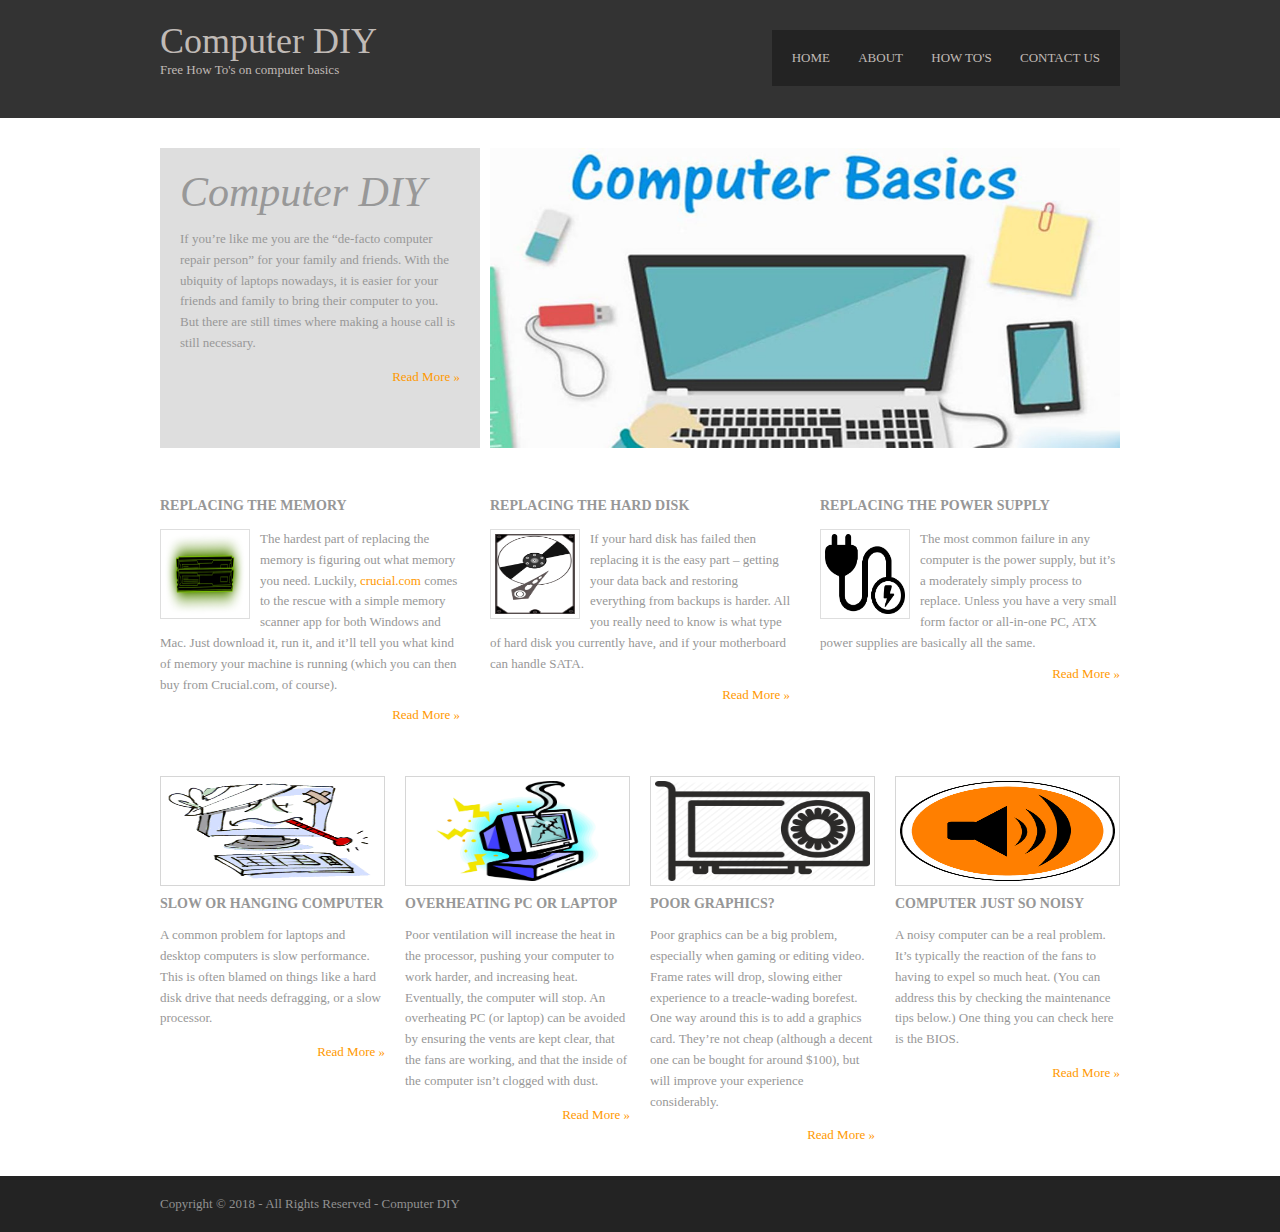
<file: index.html>
<!DOCTYPE html>
<html lang="en" dir="ltr">
  <head>
    <title>Computer DIY - Home</title>
    <meta charset="UTF-8">
    <link rel="stylesheet" href="styles/layout.css" />
    <script type="text/javascript" src="http://code.jquery.com/jquery-1.7.1.min.js"></script>
</head>
<body>
<div class="wrapper row1">
  <header id="header" class="clear">
    <div id="hgroup">
      <h1><a href="#">Computer DIY</a></h1>
      <h2>Free How To's on computer basics</h2>
    </div>
    <nav>
      <ul>
        <li><a href="index.html">Home</a></li>
        <li><a href="javascript: void(0)" onclick="window.open('About.html', 'About', 'width=1200, height=800'); return false;">About</a></li>
        <li><a href="Howto.html">How To's</a></li>
        <li class="last"><a href="contact.html">Contact Us</a></li>
      </ul>
    </nav>
  </header>
</div>
<!-- content -->
<div class="wrapper row2">
  <div id="container" class="clear">
    <!-- Slider -->
    <section id="slider" class="clear">
      <figure><img src="images/computerBasic01.jpg" alt="">
        <figcaption>
          <h2>Computer DIY</h2>
          <p>If you’re like me you are the “de-facto computer repair person” for your family and friends. With the ubiquity of laptops nowadays, it is easier for your friends and family to bring their computer to you. But there are still times where making a house call is still necessary.</p>
          <footer class="more"><a href="Howto.html">Read More &raquo;</a></footer>
        </figcaption>
      </figure>
    </section>
    <!-- main content -->
    <div id="homepage">
      <!-- services area -->
      <section id="services" class="clear">
        <!-- article 1 -->
        <article class="one_third">
          <h2>Replacing The Memory</h2>
          <img src="images/memory.png" alt="">
          <p>The hardest part of replacing the memory is figuring out what memory you need. Luckily, <a href="wwww.crucial.com" target="_new">crucial.com</a> comes to the rescue with a simple memory scanner app for both Windows and Mac. Just download it, run it, and it’ll tell you what kind of memory your machine is running (which you can then buy from Crucial.com, of course).</p>
          <footer class="more"><a href="Howto.html">Read More &raquo;</a></footer>
        </article>
        <!-- article 2 -->
        <article class="one_third">
          <h2>Replacing The Hard Disk</h2>
          <img src="images/harddrive.png" alt="">
          <p>If your hard disk has failed then replacing it is the easy part – getting your data back and restoring everything from backups is harder. All you really need to know is what type of hard disk you currently have, and if your motherboard can handle SATA. </p>
          <footer class="more"><a href="Howto.html">Read More &raquo;</a></footer>
        </article>
        <!-- article 3 -->
        <article class="one_third lastbox">
          <h2>Replacing The Power Supply</h2>
          <img src="images/power.png" alt="">
          <p>The most common failure in any computer is the power supply, but it’s a moderately simply process to replace. Unless you have a very small form factor or all-in-one PC, ATX power supplies are basically all the same. </p>
          <footer class="more"><a href="Howto.html">Read More &raquo;</a></footer>
        </article>
      </section>
      <section id="latest" class="last clear">
        <article class="one_quarter">
          <figure><img src="images/slow.png" width="215" height="100" alt="">
            <figcaption>
              <h2>Slow or Hanging Computer</h2>
              <p>A common problem for laptops and desktop computers is slow performance. This is often blamed on things like a hard disk drive that needs defragging, or a slow processor. </p>
              <footer class="more"><a href="howto.html">Read More &raquo;</a></footer>
            </figcaption>
          </figure>
        </article>
        <article class="one_quarter">
          <figure><img src="images/heat.jpg" width="215" height="100" alt="">
            <figcaption>
              <h2> Overheating PC or Laptop</h2>
              <p>Poor ventilation will increase the heat in the processor, pushing your computer to work harder, and increasing heat. Eventually, the computer will stop. An overheating PC (or laptop) can be avoided by ensuring the vents are kept clear, that the fans are working, and that the inside of the computer isn’t clogged with dust.</p>
              <footer class="more"><a href="howto.html">Read More &raquo;</a></footer>
            </figcaption>
          </figure>
        </article>
        <article class="one_quarter">
          <figure><img src="images/badGraphic.png" width="215" height="100" alt="">
            <figcaption>
              <h2>Poor Graphics? </h2>
              <p>Poor graphics can be a big problem, especially when gaming or editing video. Frame rates will drop, slowing either experience to a treacle-wading borefest. One way around this is to add a graphics card. They’re not cheap (although a decent one can be bought for around $100), but will improve your experience considerably.

                </p>
              <footer class="more"><a href="howto.html">Read More &raquo;</a></footer>
            </figcaption>
          </figure>
        </article>
        <article class="one_quarter lastbox">
          <figure><img src="images/noisy.png" width="215" height="100" alt="">
            <figcaption>
              <h2>Computer Just So Noisy</h2>
              <p>A noisy computer can be a real problem. It’s typically the reaction of the fans to having to expel so much heat. (You can address this by checking the maintenance tips below.) One thing you can check here is the BIOS.</p>
              <footer class="more"><a href="howto.html">Read More &raquo;</a></footer>
            </figcaption>
          </figure>
        </article>
      </section>
      <!-- / One Quarter -->
    </div>
    <!-- / content body -->
  </div>
</div>
<!-- Footer -->
<div class="wrapper row3">
  <footer id="footer" class="clear">
    <p class="fl_left">Copyright &copy; 2018 - All Rights Reserved - <a href="index.html">Computer DIY</a></p>
  </footer>
</div>
</body>
</html>
</file>
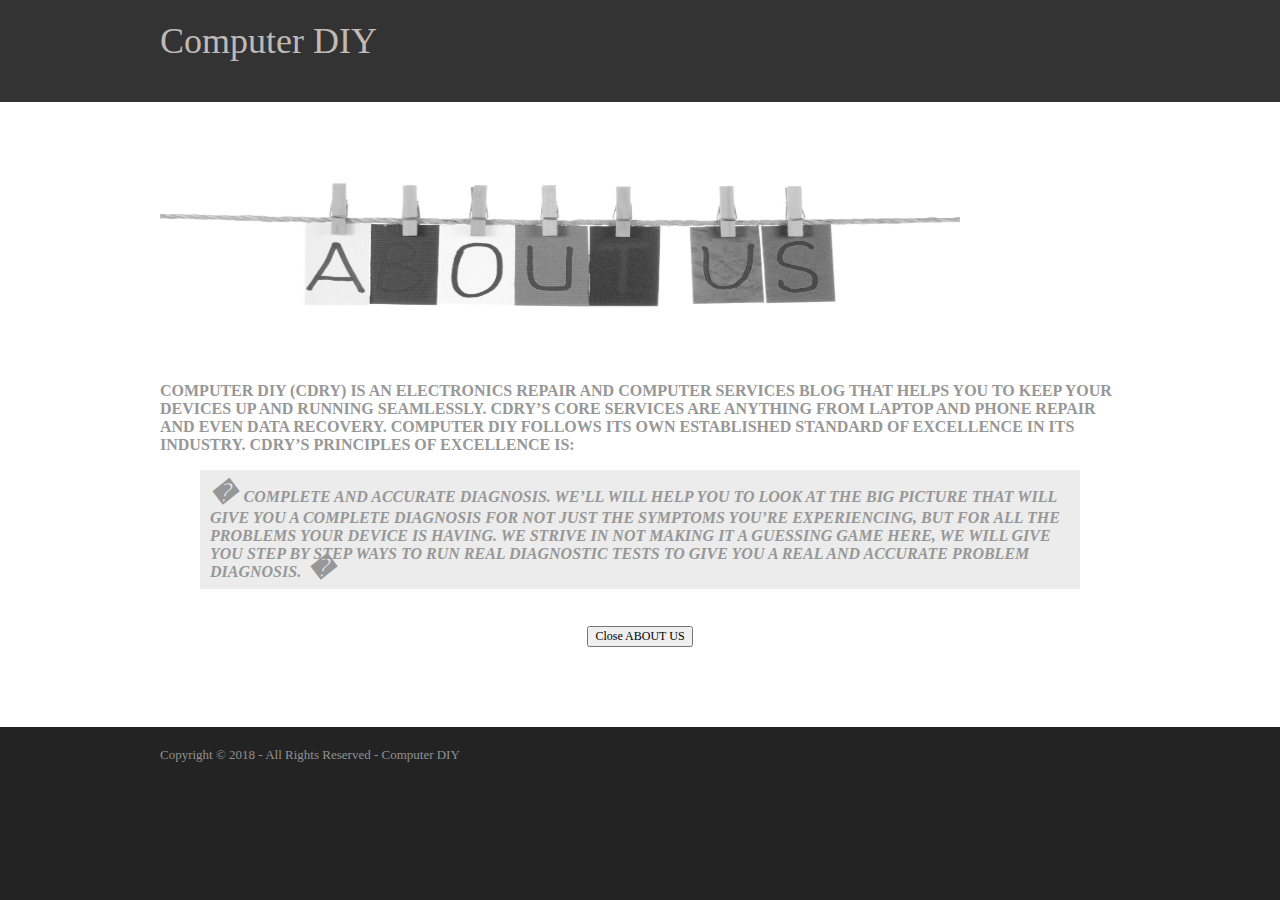
<file: about.html>
<!DOCTYPE html>
<html lang="en" dir="ltr">
  <head>
    <title>Computer DIY - How To's</title>
    <meta charset="UTF-8">
    <link rel="stylesheet" href="styles/layout.css" />
    <script language="javascript" type="text/javascript">
      function windowClose() {
      window.open('','_parent','');
      window.close();
      }
      </script>
</head>
<body>
<div class="wrapper row1">
  <header id="header" class="clear">
    <div id="hgroup">
      <h1><a href="#">Computer DIY</a></h1>
    </div>
  </header>
</div>
<!-- content -->
<div class="wrapper row2">
  <div id="container" class="clear">
    <!-- main content -->
    <div id="homepage">
      <!-- services area -->
      <section id="services" class="clear">
        <!-- article 1 -->
          <img src="images/about.png" height="250" width="800" class="center">
          <h2 style="align:center">Computer DIY (CDRY) is an electronics repair and computer services blog that helps you to keep your devices up and running seamlessly. CDRY’s core services are anything from laptop and phone repair and even data recovery. Computer DIY follows its own established standard of excellence in its industry. CDRY’s principles of excellence is:<blockquote>
          Complete and Accurate Diagnosis. We’ll will help you to look at the big picture that will give you a complete diagnosis for not just the symptoms you’re experiencing, but for all the problems your device is having. We strive in not making it a guessing game here, we will give you step by step ways to run real diagnostic tests to give you a real and accurate problem diagnosis.</blockquote>
          </h2><br>

          <center><input type="button" value="Close ABOUT US" onclick="windowClose();"></center>

      </section>
      <!-- / One Quarter -->
    </div>
    <!-- / content body -->
  </div>
</div>
<!-- Footer -->
<div class="wrapper row3">
  <footer id="footer" class="clear">
    <p class="fl_left">Copyright &copy; 2018 - All Rights Reserved - <a href="index.html">Computer DIY</a></p>
  </footer>
</div>
</body>
</html>
</file>
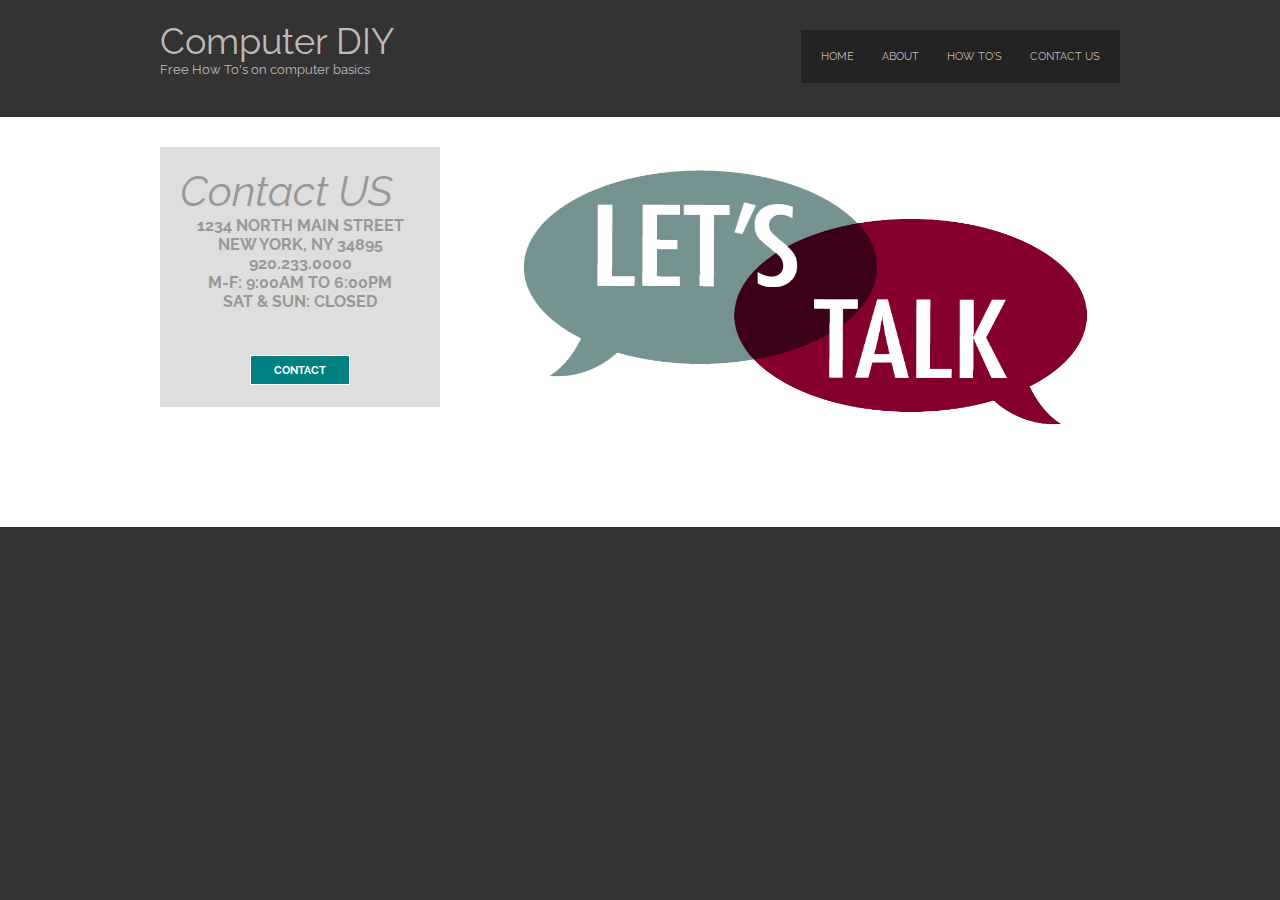
<file: contact.html>
<!DOCTYPE html>
<html lang="en" dir="ltr">
  <head>
    <title>Computer DIY - Contact US</title>
    <meta charset="UTF-8">
    <link rel="stylesheet" href="styles/layout.css" />
    <link rel="stylesheet" href="styles/contact.css">

    <script type="text/javascript" src="http://code.jquery.com/jquery-1.7.1.min.js"></script>
</head>
<body>
<div class="wrapper row1">
  <header id="header" class="clear">
    <div id="hgroup">
      <h1><a href="#">Computer DIY</a></h1>
      <h2>Free How To's on computer basics</h2>
    </div>
    <nav>
      <ul>
        <li><a href="index.html">Home</a></li>
        <li><a href="javascript: void(0)" onclick="window.open('About.html', 'About', 'width=1200, height=800'); return false;">About</a></li>
        <li><a href="Howto.html">How To's</a></li>
        <li class="last"><a href="contact.html">Contact Us</a></li>
      </ul>
    </nav>
  </header>
</div>
<!-- content -->
<div class="wrapper row2">
  <div id="container" class="clear">
    <!-- Slider -->
    <section id="slider" class="clear">
      <figure><img src="images/letsTalk.png" alt="">
        <figcaption>
          <h2>Contact US</h2>
          <h3 style="text-align:center">
          1234 North Main Street <br>
          New York, NY 34895 <br>
          920.233.0000<br>
          M-F: 9:00am to 6:00pm<br>
          SAT & SUN: Closed</h3>
          <div id="contact">Contact</div>

<div id="contactForm">

  <h1>Keep in touch!</h1>
  <small>I'll get back to you as quickly as possible</small>
  
  <form action="#">
    <input placeholder="Name" type="text" required />
    <input placeholder="Email" type="email" required />
    <input placeholder="Subject" type="text" required />
    <textarea placeholder="Comment"></textarea>
    <input class="formBtn" type="submit" />
    <input class="formBtn" type="reset" />
  </form>
</div>
  <script src='http://cdnjs.cloudflare.com/ajax/libs/jquery/2.1.3/jquery.min.js'></script>

  

    <script  src="js/index.js"></script>

        </figcaption>
      </figure>
    </section>
    <!-- main content -->
</body>
</html>
</file>
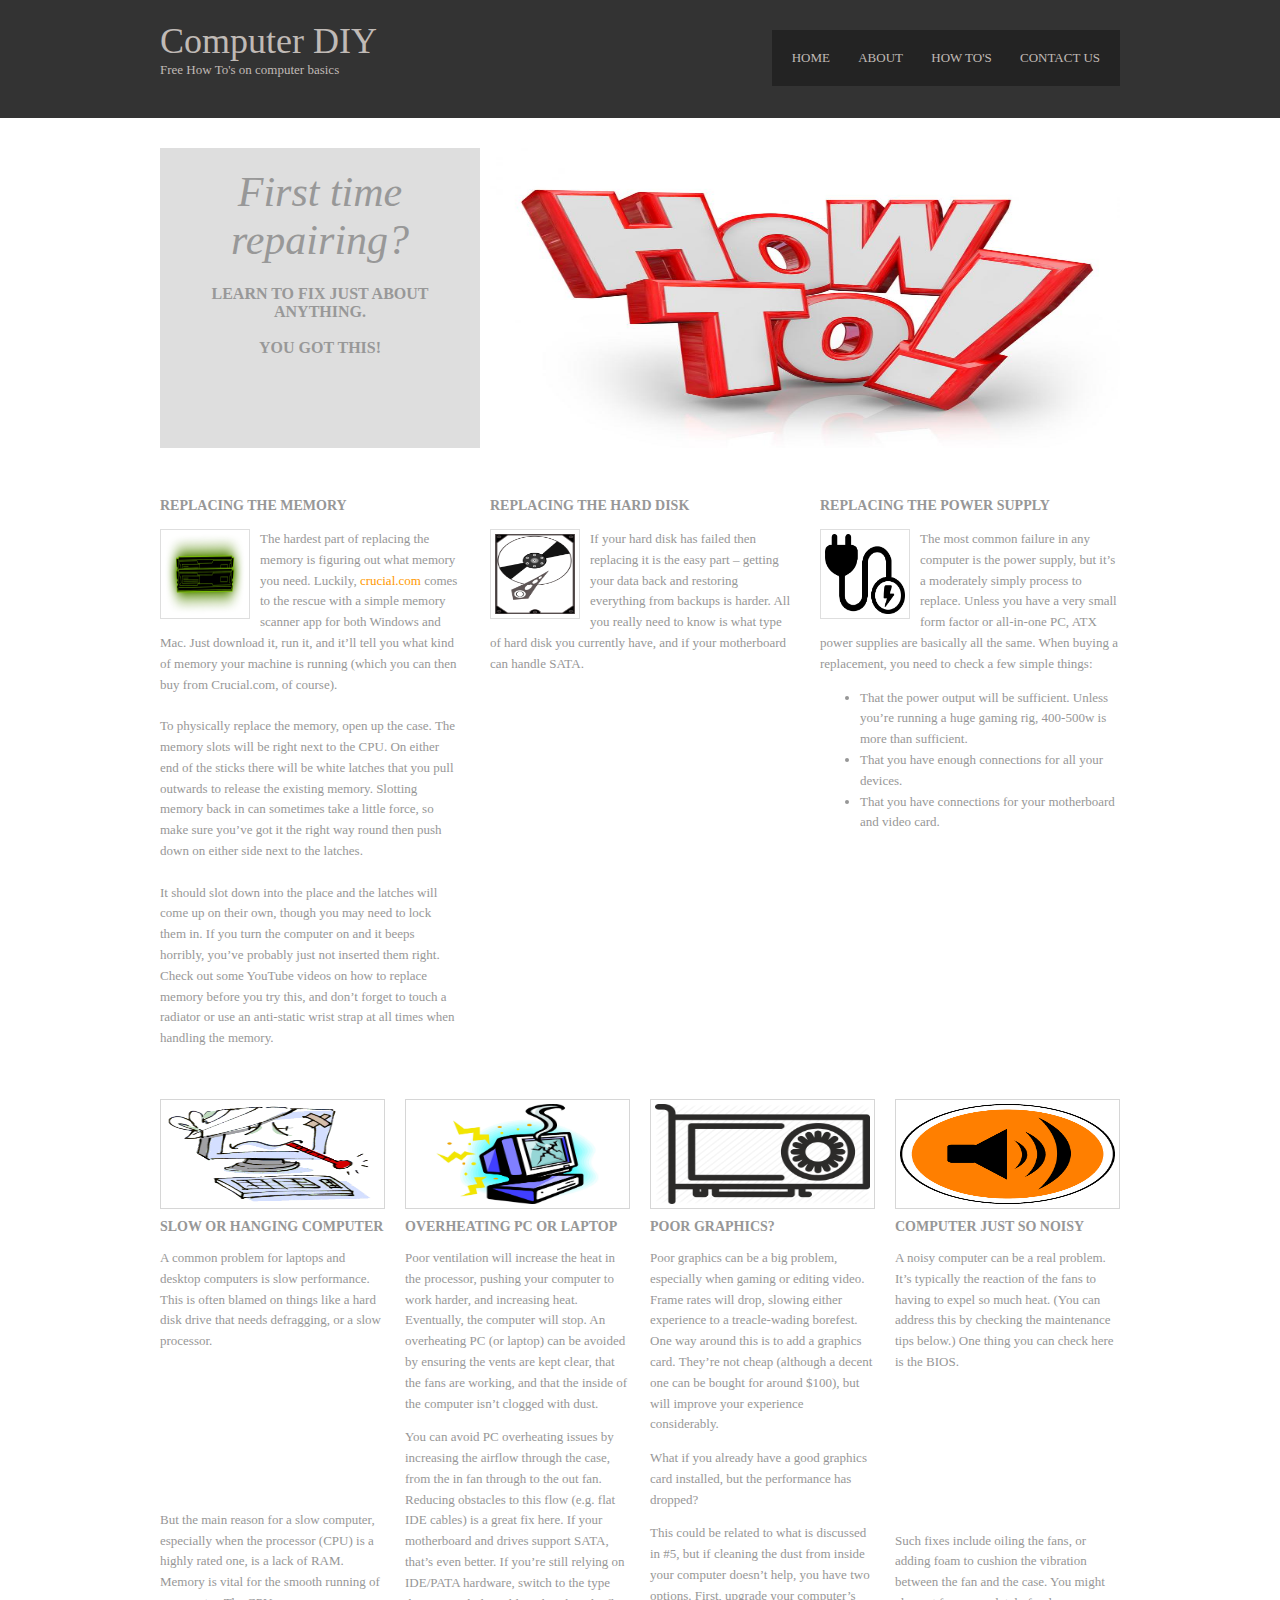
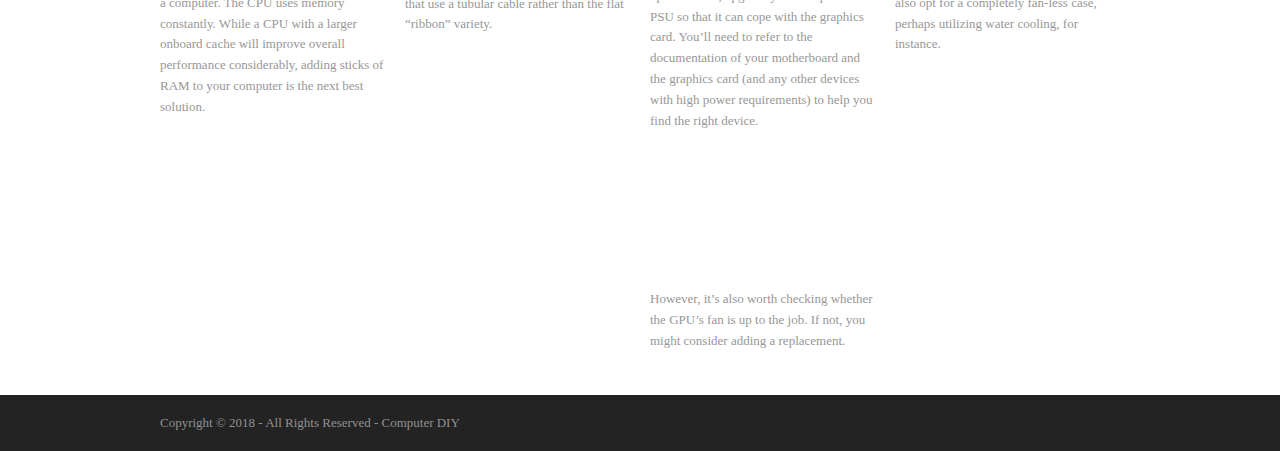
<file: howto.html>
<!DOCTYPE html>
<html lang="en" dir="ltr">
  <head>
    <title>Computer DIY - How To's</title>
    <meta charset="UTF-8">
    <link rel="stylesheet" href="styles/layout.css" />
    <script type="text/javascript" src="http://code.jquery.com/jquery-1.7.1.min.js"></script>
</head>
<body>
<div class="wrapper row1">
  <header id="header" class="clear">
    <div id="hgroup">
      <h1><a href="#">Computer DIY</a></h1>
      <h2>Free How To's on computer basics</h2>
    </div>
    <nav>
      <ul>
        <li><a href="index.html">Home</a></li>
        <li><a href="javascript: void(0)" onclick="window.open('About.html', 'About', 'width=1200, height=800'); return false;">About</a></li>
        <li><a href="Howto.html">How To's</a></li>
        <li class="last"><a href="contact.html">Contact Us</a></li>
      </ul>
    </nav>
  </header>
</div>
<!-- content -->
<div class="wrapper row2">
  <div id="container" class="clear">
    <!-- Slider -->
    <section id="slider" class="clear">
      <figure><img src="images/howto.jpg" alt="">
        <figcaption>
          <h2 style="text-align: center">First time repairing?</h2><br>
          <h3 style="text-align: center">Learn to fix just about anything. <br> <br>You got THIS!</h3>
        </figcaption>
      </figure>
    </section>
    <!-- main content -->
    <div id="homepage">
      <!-- services area -->
      <section id="services" class="clear">
        <!-- article 1 -->
        <article class="one_third">
          <h2>Replacing The Memory</h2>
          <img src="images/memory.png" alt="">
          <p>The hardest part of replacing the memory is figuring out what memory you need. Luckily, <a href="wwww.crucial.com" target="_new">crucial.com</a> comes to the rescue with a simple memory scanner app for both Windows and Mac. Just download it, run it, and it’ll tell you what kind of memory your machine is running (which you can then buy from Crucial.com, of course).</p><br>
          <p>To physically replace the memory, open up the case. The memory slots will be right next to the CPU. On either end of the sticks there will be white latches that you pull outwards to release the existing memory. Slotting memory back in can sometimes take a little force, so make sure you’ve got it the right way round then push down on either side next to the latches. </p><br>
          <p>It should slot down into the place and the latches will come up on their own, though you may need to lock them in. If you turn the computer on and it beeps horribly, you’ve probably just not inserted them right. Check out some YouTube videos on how to replace memory before you try this, and don’t forget to touch a radiator or use an anti-static wrist strap at all times when handling the memory.</p>
        </article>
        <!-- article 2 -->
        <article class="one_third">
          <h2>Replacing The Hard Disk</h2>
          <img src="images/harddrive.png" alt="">
          <p>If your hard disk has failed then replacing it is the easy part – getting your data back and restoring everything from backups is harder. All you really need to know is what type of hard disk you currently have, and if your motherboard can handle SATA.</p>
        </article>
        <!-- article 3 -->
        <article class="one_third lastbox">
          <h2>Replacing The Power Supply</h2>
          <img src="images/power.png" alt="">
          <p>The most common failure in any computer is the power supply, but it’s a moderately simply process to replace. Unless you have a very small form factor or all-in-one PC, ATX power supplies are basically all the same. 
            When buying a replacement, you need to check a few simple things:
            <ul>
              <li>That the power output will be sufficient. Unless you’re running a huge gaming rig, 400-500w is more than sufficient.</li>
              <li>That you have enough connections for all your devices.</li>
              <li>That you have connections for your motherboard and video card.</li>
            </ul>
          </p>          
        </article>
      </section>
      <section id="latest" class="last clear">
        <article class="one_quarter">
          <figure><img src="images/slow.png" width="215" height="100" alt="">
            <figcaption>
              <h2>Slow or Hanging Computer</h2>
              <p>A common problem for laptops and desktop computers is slow performance. This is often blamed on things like a hard disk drive that needs defragging, or a slow processor.</p>
                <iframe width="225" height="125" src="https://www.youtube.com/embed/C-osLuzsXOs" frameborder="0" allow="accelerometer; autoplay; encrypted-media; gyroscope; picture-in-picture" allowfullscreen></iframe>
                <p>But the main reason for a slow computer, especially when the processor (CPU) is a highly rated one, is a lack of RAM. Memory is vital for the smooth running of a computer. The CPU uses memory constantly. While a CPU with a larger onboard cache will improve overall performance considerably, adding sticks of RAM to your computer is the next best solution.
                
              </p>
            </figcaption>
          </figure>
        </article>
        <article class="one_quarter">
          <figure><img src="images/heat.jpg" width="215" height="100" alt="">
            <figcaption>
              <h2> Overheating PC or Laptop</h2>
              <p>Poor ventilation will increase the heat in the processor, pushing your computer to work harder, and increasing heat. Eventually, the computer will stop. An overheating PC (or laptop) can be avoided by ensuring the vents are kept clear, that the fans are working, and that the inside of the computer isn’t clogged with dust.</p>
              <p>You can avoid PC overheating issues by increasing the airflow through the case, from the in fan through to the out fan. Reducing obstacles to this flow (e.g. flat IDE cables) is a great fix here. If your motherboard and drives support SATA, that’s even better. If you’re still relying on IDE/PATA hardware, switch to the type that use a tubular cable rather than the flat “ribbon” variety.</p>
            </figcaption>
          </figure>
        </article>
        <article class="one_quarter">
          <figure><img src="images/badGraphic.png" width="215" height="100" alt="">
            <figcaption>
              <h2>Poor Graphics? </h2>
              <p>Poor graphics can be a big problem, especially when gaming or editing video. Frame rates will drop, slowing either experience to a treacle-wading borefest. One way around this is to add a graphics card. They’re not cheap (although a decent one can be bought for around $100), but will improve your experience considerably.</p>
              <p>What if you already have a good graphics card installed, but the performance has dropped?</p>
              <p>This could be related to what is discussed in #5, but if cleaning the dust from inside your computer doesn’t help, you have two options. First, upgrade your computer’s PSU so that it can cope with the graphics card. You’ll need to refer to the documentation of your motherboard and the graphics card (and any other devices with high power requirements) to help you find the right device.</p>
              <iframe width="225" height="125" src="https://www.youtube.com/embed/t0w6nHIXz7E" frameborder="0" allow="accelerometer; autoplay; encrypted-media; gyroscope; picture-in-picture" allowfullscreen></iframe>
              <p>However, it’s also worth checking whether the GPU’s fan is up to the job. If not, you might consider adding a replacement.</p>
            </figcaption>
          </figure>
        </article>
        <article class="one_quarter lastbox">
          <figure><img src="images/noisy.png" width="215" height="100" alt="">
            <figcaption>
              <h2>Computer Just So Noisy</h2>
              <p>A noisy computer can be a real problem. It’s typically the reaction of the fans to having to expel so much heat. (You can address this by checking the maintenance tips below.) One thing you can check here is the BIOS.</p>
              <iframe width="225" height="125" src="https://www.youtube.com/embed/97Se9x0Kxc0" frameborder="0" allow="accelerometer; autoplay; encrypted-media; gyroscope; picture-in-picture" allowfullscreen></iframe>
              <p>Such fixes include oiling the fans, or adding foam to cushion the vibration between the fan and the case. You might also opt for a completely fan-less case, perhaps utilizing water cooling, for instance.</p>
            </figcaption>
          </figure>
        </article>
      </section>
      <!-- / One Quarter -->
    </div>
    <!-- / content body -->
  </div>
</div>
<!-- Footer -->
<div class="wrapper row3">
  <footer id="footer" class="clear">
    <p class="fl_left">Copyright &copy; 2018 - All Rights Reserved - <a href="index.html">Computer DIY</a></p>
  </footer>
</div>
</body>
</html>
</file>
<file: styles/layout.css>
html{overflow-y:scroll;} /* Forces a scrollbar when the viewport is larger than the websites content - CSS3 */

body{margin:0; padding:0; font-size:13px; font-family:Georgia, "Times New Roman", Times, serif; color:#919191; background-color:#232323;}

.clear:after{content:"."; display:block; height:0; clear:both; visibility:hidden; line-height:0;}
.clear{display:block; clear:both;}
html[xmlns] .clear{display:block;}
* html .clear{height:1%;}

a{outline:none; text-decoration:none;}

code{font-weight:normal; font-style:normal; font-family:Georgia, "Times New Roman", Times, serif;}

.fl_left{float:left;}
.fl_right{float:right;}

img{margin:0; padding:0; border:none; line-height:normal; vertical-align:middle;}
.imgholder, .imgl, .imgr{padding:4px; border:1px solid #D6D6D6; text-align:center;}
.imgl{float:left; margin:0 15px 15px 0; clear:left;}
.imgr{float:right; margin:0 0 15px 15px; clear:right;}

/*----------------------------------------------HTML 5 Overrides-------------------------------------*/

address, article, aside, figcaption, figure, footer, header, nav, section{display:block; margin:0; padding:0;}

q{display:block; padding:0 10px 8px 10px; color:#979797; background-color:#ECECEC; font-style:italic; line-height:normal;}
q:before{content:'� '; font-size:26px;}
q:after{content:' �'; font-size:26px; line-height:0;}

/* ----------------------------------------------Wrapper-------------------------------------*/

div.wrapper{display:block; width:100%; margin:0; padding:0; text-align:left;}

.row1, .row1 a{color:#C0BAB6; background-color:#333333;}
.row2{color:#979797; background-color:#FFFFFF;}
.row2 a{color:#FF9900; background-color:#FFFFFF;}
.row3, .row3 a{color:#919191; background-color:#232323;}

/*----------------------------------------------Generalise-------------------------------------*/

#header, #container, #footer{display:block; width:960px; margin:0 auto;}

nav ul{margin:0; padding:0; list-style:none;}

h1, h2, h3, h4, h5, h6{margin:0; padding:0; font-size:16px; font-weight:bold; font-style:normal; line-height:normal; text-transform:uppercase;}

address{font-style:normal;}

blockquote, q{display:block; padding:8px 10px; color:#979797; background-color:#ECECEC; font-style:italic; line-height:normal;}
blockquote:before, q:before{content:'� '; font-size:26px;}
blockquote:after, q:after{content:' �'; font-size:26px; line-height:0;}

form, fieldset, legend{margin:0; padding:0; border:none;}
legend{display:none;}
input, textarea, select{font-size:12px; font-family:Georgia,"Times New Roman",Times,serif;}

.one_quarter, .two_quarter, .three_quarter, .four_quarter{display:block; float:left; margin:0 20px 0 0;}
.one_quarter{width:225px;}
.two_quarter{width:470px;}
.three_quarter{width:715px;}
.four_quarter{width:960px; float:none; margin-right:0; clear:both;}

.one_third, .two_third, .three_third{display:block; float:left; margin:0 30px 0 0;}
.one_third{width:300px;}
.two_third{width:630px;}
.three_third{width:960px; float:none; margin-right:0; clear:both;}

.lastbox{margin-right:0;}

/*----------------------------------------------Header-------------------------------------*/

#header{padding:20px 0;}

#header #hgroup{float:left; margin:0 0 20px 0;}
#header #hgroup h1, #header #hgroup h2{font-weight:normal; text-transform:none;}
#header #hgroup h1{font-size:36px;}
#header #hgroup h2{font-size:13px;}

#header nav{display:block; float:right; margin:10px 0 0 0; padding:20px 0; color:#C0BAB6; background-color:#232323;}
#header nav ul{padding:0 20px;}
#header nav li{display:inline; margin-right:25px; text-transform:uppercase;}
#header nav li.last{margin-right:0;}
#header nav li a{color:#C0BAB6; background-color:#232323;}
#header nav li a:hover{color:#FF9900; background-color:#232323;}

/*----------------------------------------------Content Area-------------------------------------*/

#container{padding:30px 0;}
#container section{display:block; width:100%; margin:0 0 50px 0; padding:0;}
#container .last{margin:0;}
#container .more{text-align:right;}

/* ------Slider-----*/

#container #slider{}
#container #slider figure{}
#container #slider figure img{float:right; width:630px; height:300px;}
#container #slider figure figcaption{display:block; float:left; width:280px; height:260px; padding:20px; overflow:hidden; color:#989898; background-color:#DEDEDE; line-height:1.6em;}
#container #slider figure figcaption a{color:#FF9900; background-color:#DEDEDE;}
#container #slider figure h2{font-size:42px; font-weight:normal; font-style:italic; text-transform:none;}
#container #slider figure footer{}

/* ------Main Content-----*/

#container #homepage{display:block; width:100%; line-height:1.6em;}

#container #homepage #services{}
#container #homepage #services article{}
#container #homepage #services article h2{font-size:14px; margin-bottom:15px;}
#container #homepage #services article p{margin:0; padding:0;}
#container #homepage #services article img{float:left; width:80px; height:80px; margin:0 10px 10px 0; padding:4px; border:1px solid #DEDEDE;}
#container #homepage #services article footer{margin:10px 0 0 0;}

#container #homepage #latest{}
#container #homepage #latest article{}
#container #homepage #latest article figure{}
#container #homepage #latest article figure img{margin:0 0 10px 0; padding:4px; border:1px solid #D6D6D6;}
#container #homepage #latest article figure figcaption{}
#container #homepage #latest article figure h2{font-size:14px;}
#container #homepage #latest article figure footer{}

/*----------------------------------------------Footer-------------------------------------*/

#footer{padding:20px 0;}
#footer p{margin:0; padding:0;}
</file>
<file: styles/contact.css>
@import "https://fonts.googleapis.com/css?family=Raleway";
* { box-sizing: border-box; }
body { 
  margin: 0; 
  padding: 0; 
  background: #333;
  font-family: Raleway; 
  text-transform: uppercase; 
  font-size: 11px; 
}
h1{ margin: 0; }
#contact { 
  -webkit-user-select: none; /* Chrome/Safari */        
  -moz-user-select: none; /* Firefox */
  -ms-user-select: none; /* IE10+ */
  margin: 4em auto;
  width: 100px; 
  height: 30px; 
  line-height: 30px;
  background: teal;
  color: white;
  font-weight: 700;
  text-align: center;
  cursor: pointer;
  border: 1px solid white;
}

#contact:hover { background: #666; }
#contact:active { background: #444; }

#contactForm { 
  display: none;

  border: 6px solid salmon; 
  padding: 2em;
  width: 400px;
  text-align: center;
  background: #fff;
  position: fixed;
  top:50%;
  left:50%;
  transform: translate(-50%,-50%);
  -webkit-transform: translate(-50%,-50%)
  
}

input, textarea { 
  margin: .8em auto;
  font-family: inherit; 
  text-transform: inherit; 
  font-size: inherit;
  
  display: block; 
  width: 280px; 
  padding: .4em;
}
textarea { height: 80px; resize: none; }

.formBtn { 
  width: 140px;
  display: inline-block;
  
  background: teal;
  color: #fff;
  font-weight: 100;
  font-size: 1.2em;
  border: none;
  height: 30px;
}
</file>
